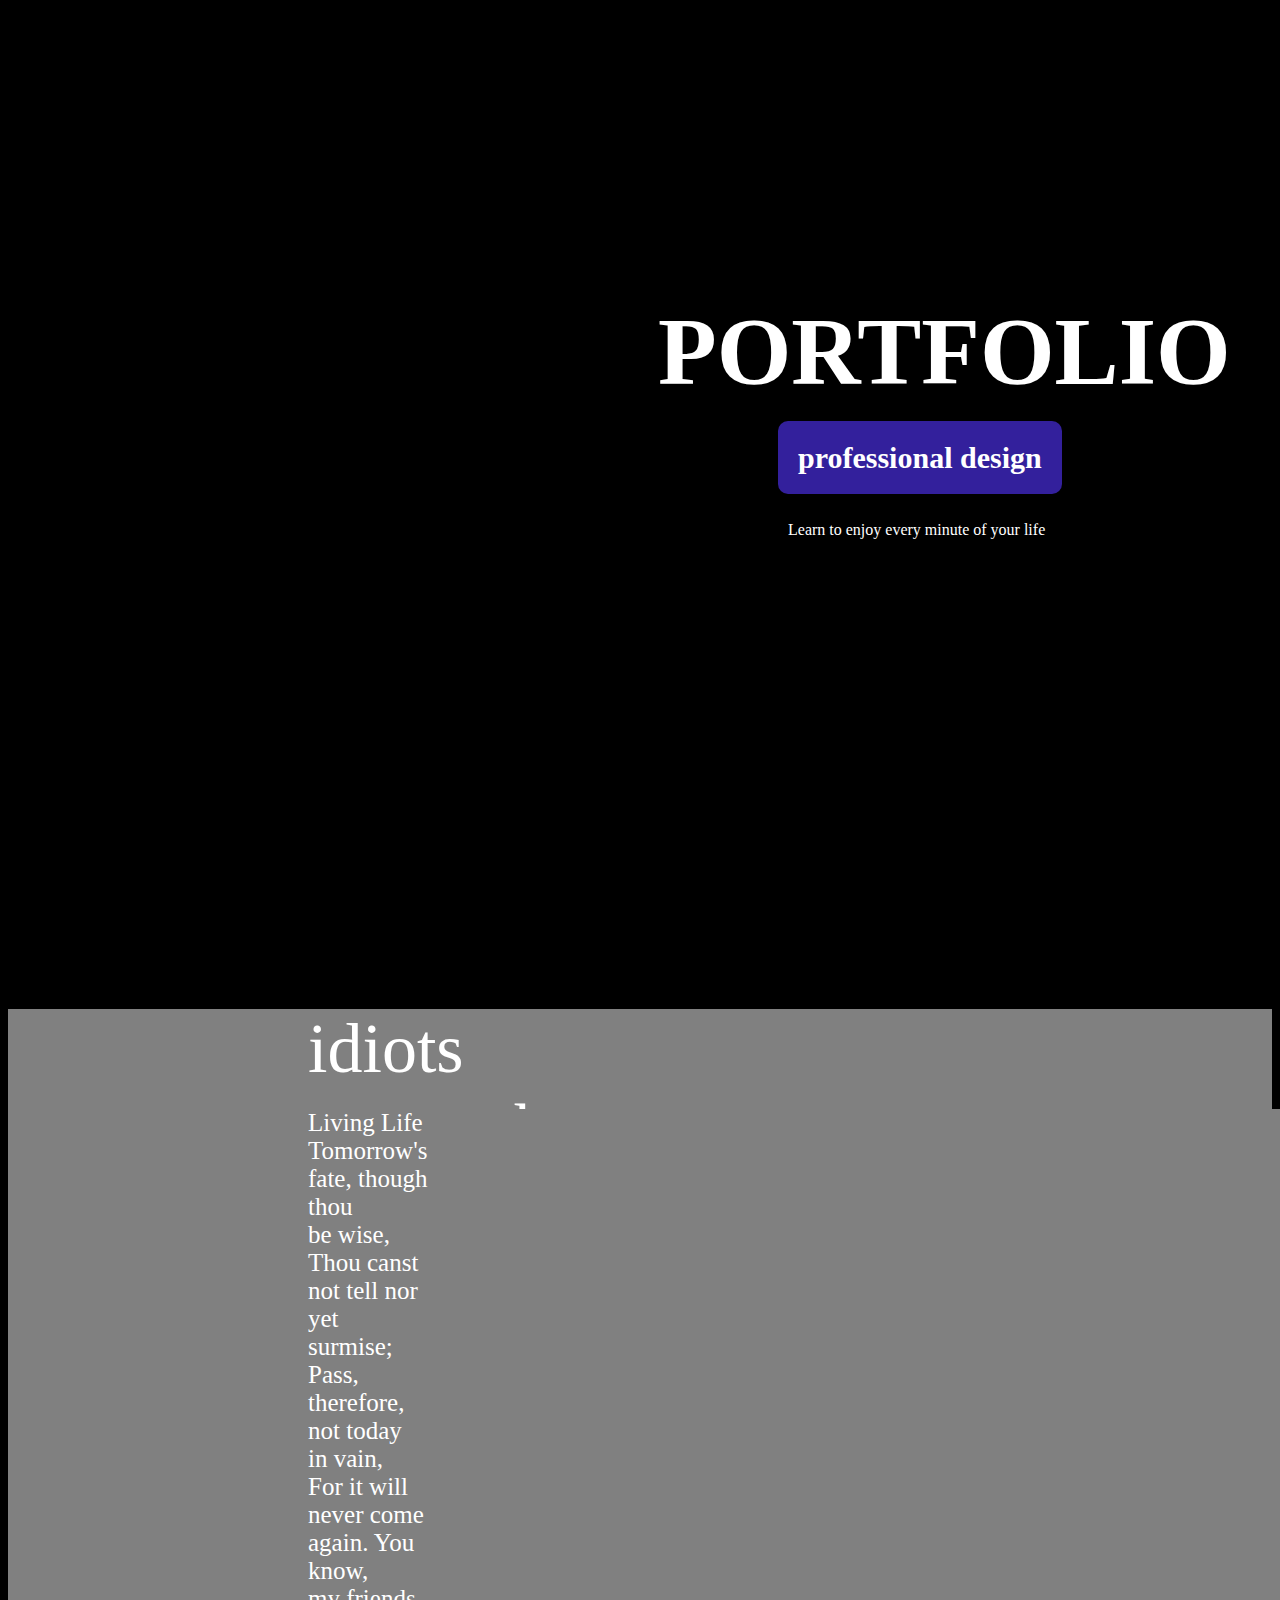
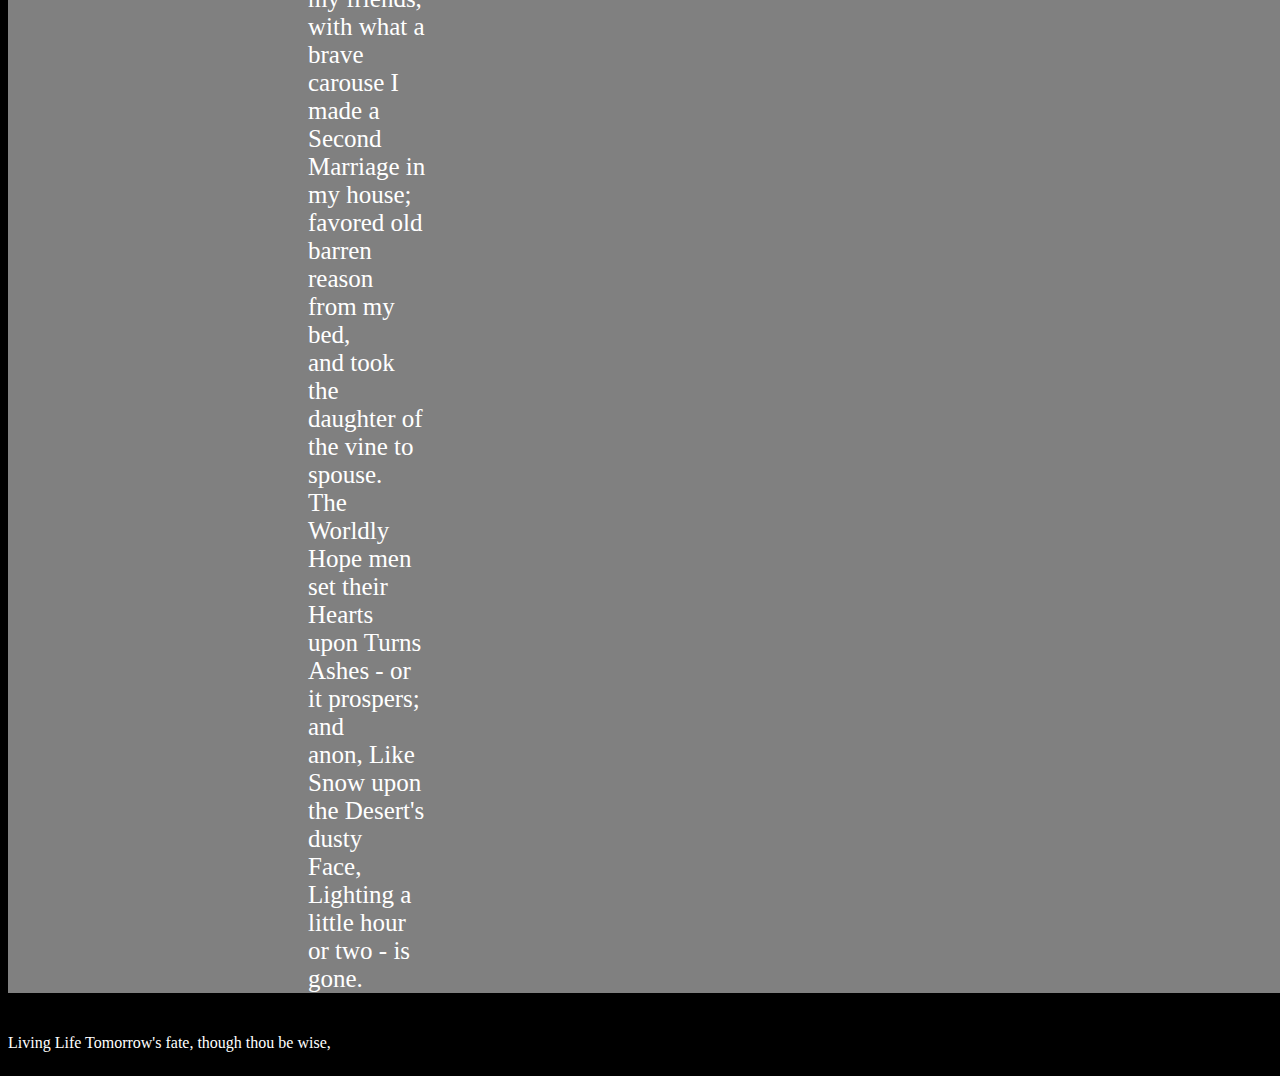
<file: index.html>
<!DOCTYPE html>
<head>
    <title>this is my own website</title>
    <link rel="stylesheet" href="/web.css">
</head>
<body>





<div class="main-body">    
        <p class="main-text">PORTFOLIO</p>
    <br>
<p><strong class="professional-design">professional design</strong></p>
<p class="enjoy">Learn to enjoy every minute of your life</p>


    <p class="idiots">idiots everywhere</p>
        
    <p class="inside-text">Living Life Tomorrow's fate, though thou<br> be wise, Thou canst not tell nor yet<br> surmise; Pass, therefore, not today in vain,<br> For it will never come again. You know,<br> my friends, with what a brave carouse I <br>made a Second Marriage in my house;<br> favored old barren reason from my bed,<br> and took the daughter of the vine to spouse.<br>  The Worldly Hope men set their Hearts<br> upon Turns Ashes - or it prospers; and<br> anon, Like Snow upon the Desert's dusty<br> Face, Lighting a little hour or two - is gone.
    </p>
    <p class="same">Living Life Tomorrow's fate, though thou be wise,</p>
    




</div>



</body>
</html>
</file>
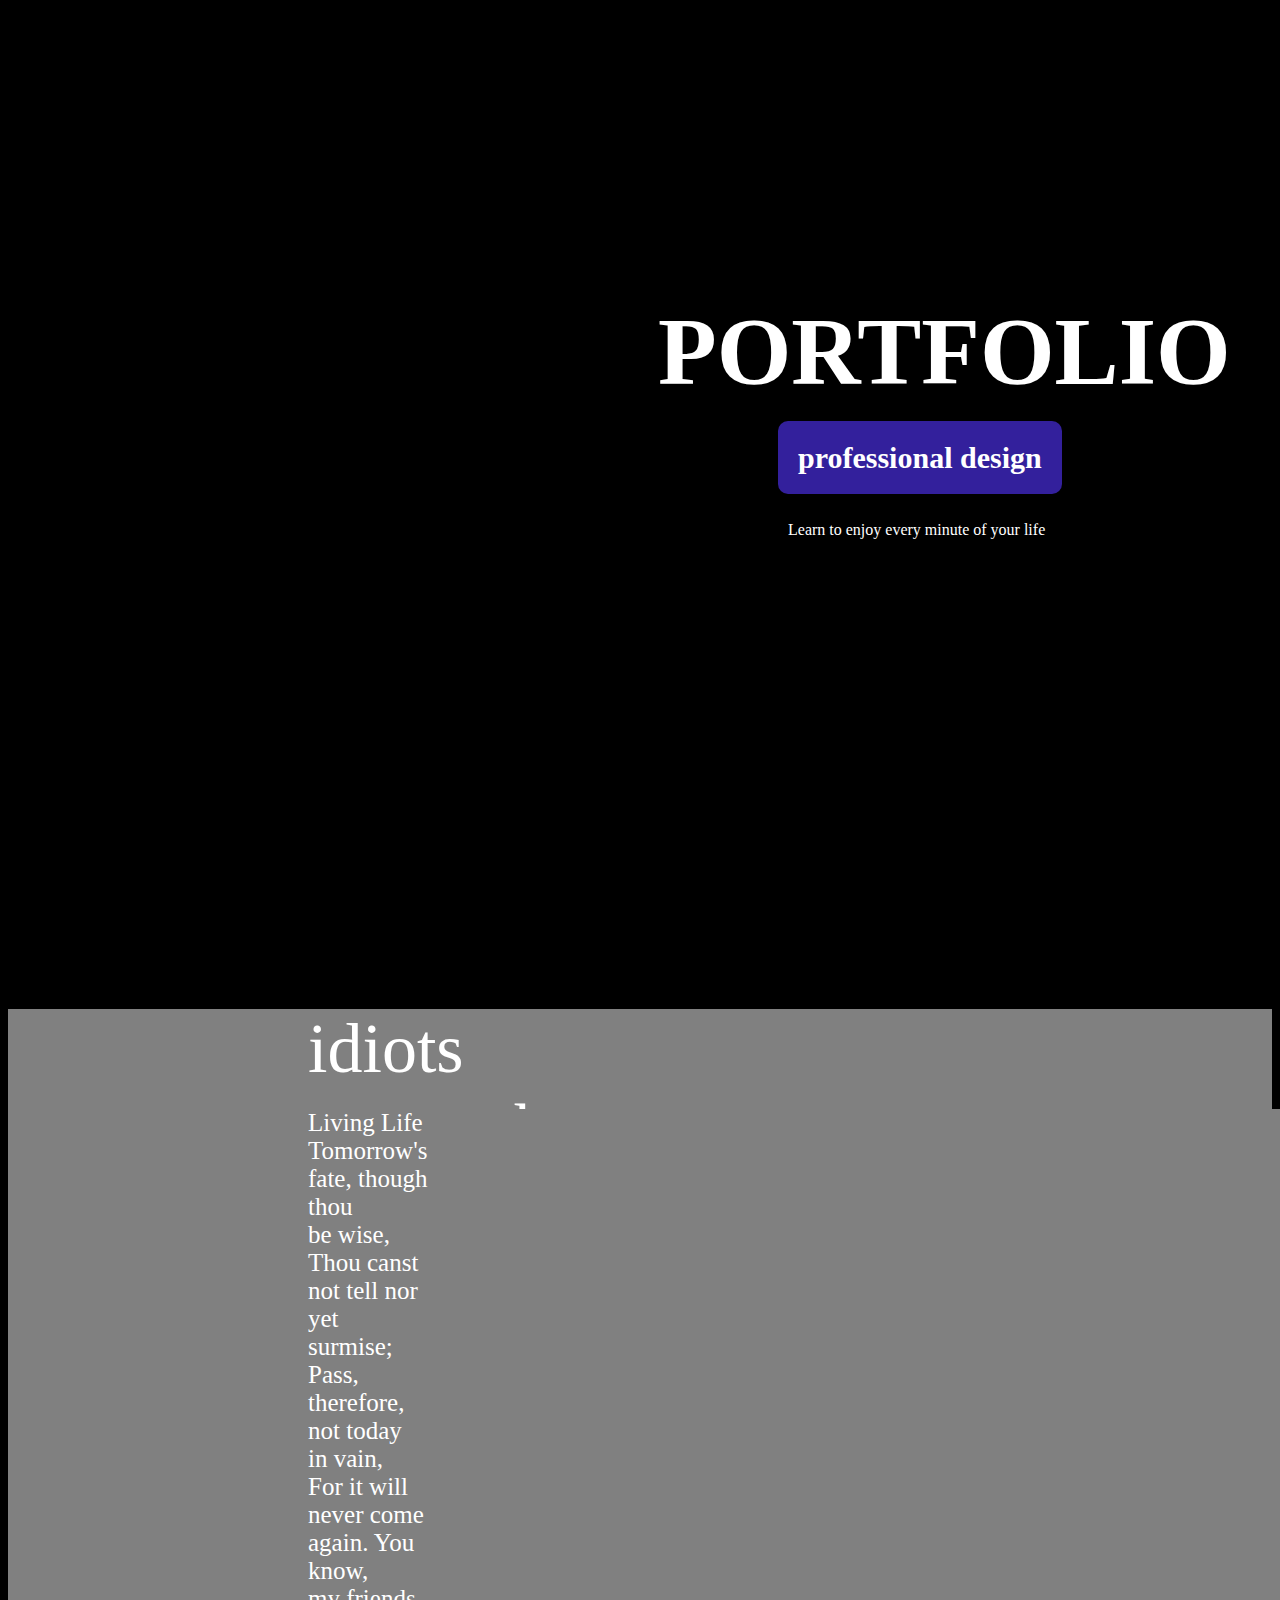
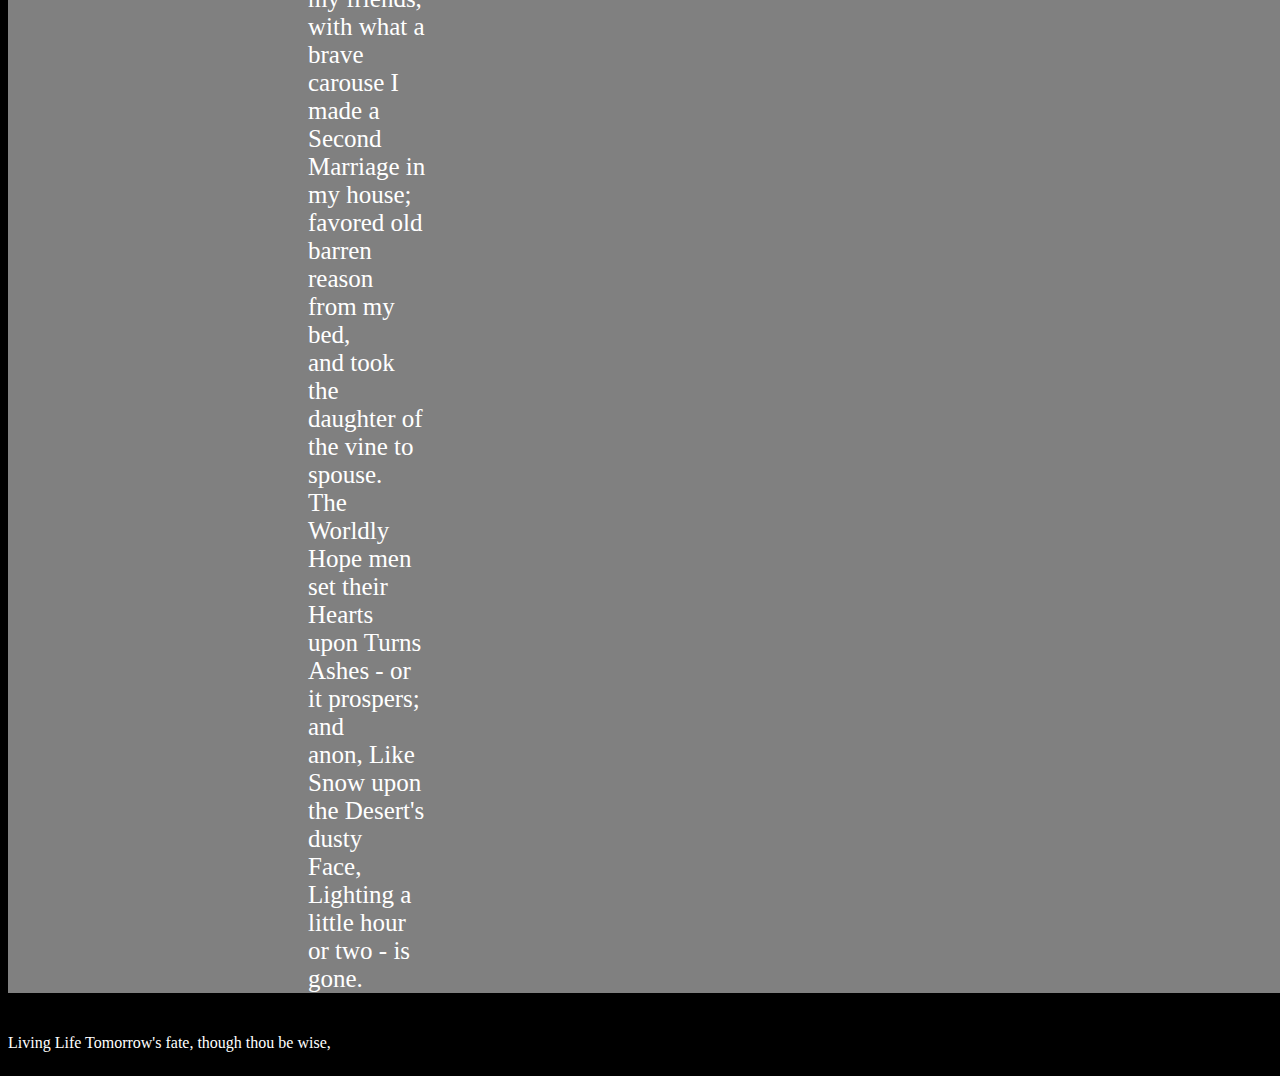
<file: web.html>
<!DOCTYPE html>
<head>
    <title>this is my own website</title>
    <link rel="stylesheet" href="/web.css">
</head>
<body>





<div class="main-body">    
        <p class="main-text">PORTFOLIO</p>
    <br>
<p><strong class="professional-design">professional design</strong></p>
<p class="enjoy">Learn to enjoy every minute of your life</p>


    <p class="idiots">idiots everywhere</p>
        
    <p class="inside-text">Living Life Tomorrow's fate, though thou<br> be wise, Thou canst not tell nor yet<br> surmise; Pass, therefore, not today in vain,<br> For it will never come again. You know,<br> my friends, with what a brave carouse I <br>made a Second Marriage in my house;<br> favored old barren reason from my bed,<br> and took the daughter of the vine to spouse.<br>  The Worldly Hope men set their Hearts<br> upon Turns Ashes - or it prospers; and<br> anon, Like Snow upon the Desert's dusty<br> Face, Lighting a little hour or two - is gone.
    </p>
    <p class="same">Living Life Tomorrow's fate, though thou be wise,</p>
    




</div>



</body>
</html>
</file>
<file: web.css>
.main-body{
    color:white;
}
body{
    
    background-color:black;
}
.main-text{
color:white;

;

margin-right:250px;
margin-left:650px;
padding-top:200px;
font-size:96px;
font-family: serif;
font-weight:700;
margin-bottom:0;
user-select:none;}
.enjoy{
    padding-top:30px;
    margin-left:780px;
    margin-top:0px;
    margin-bottom:0px; 
}
.professional-design{
   
    color:white;
    font-size:30px;
    width:40px;
    margin-left:770px;
    margin-top:0px;
    background-color:rgb(51, 32, 156);
    padding-right:20px;
    padding-left:20px;
    padding-top:20px;
    padding-bottom:20px;
    border-radius:10px;
    user-select:none;
}
.idiots{
    margin-top:470px;
    font-size:70px;
    padding-left:300px;
    background-color:gray;
    padding-right:950px;
    height:100px;
    max-width:20ch;
    margin-bottom:0px;
}
.inside-text{
    display:inline-block;
    font-size:25px;
    margin-top:0;
    padding-left:300px;
    text-align: left;
    
    background-color:gray;
    padding-right:1000px;
}
.same{
    display:inline-block;
    text-align: left;
}
</file>
